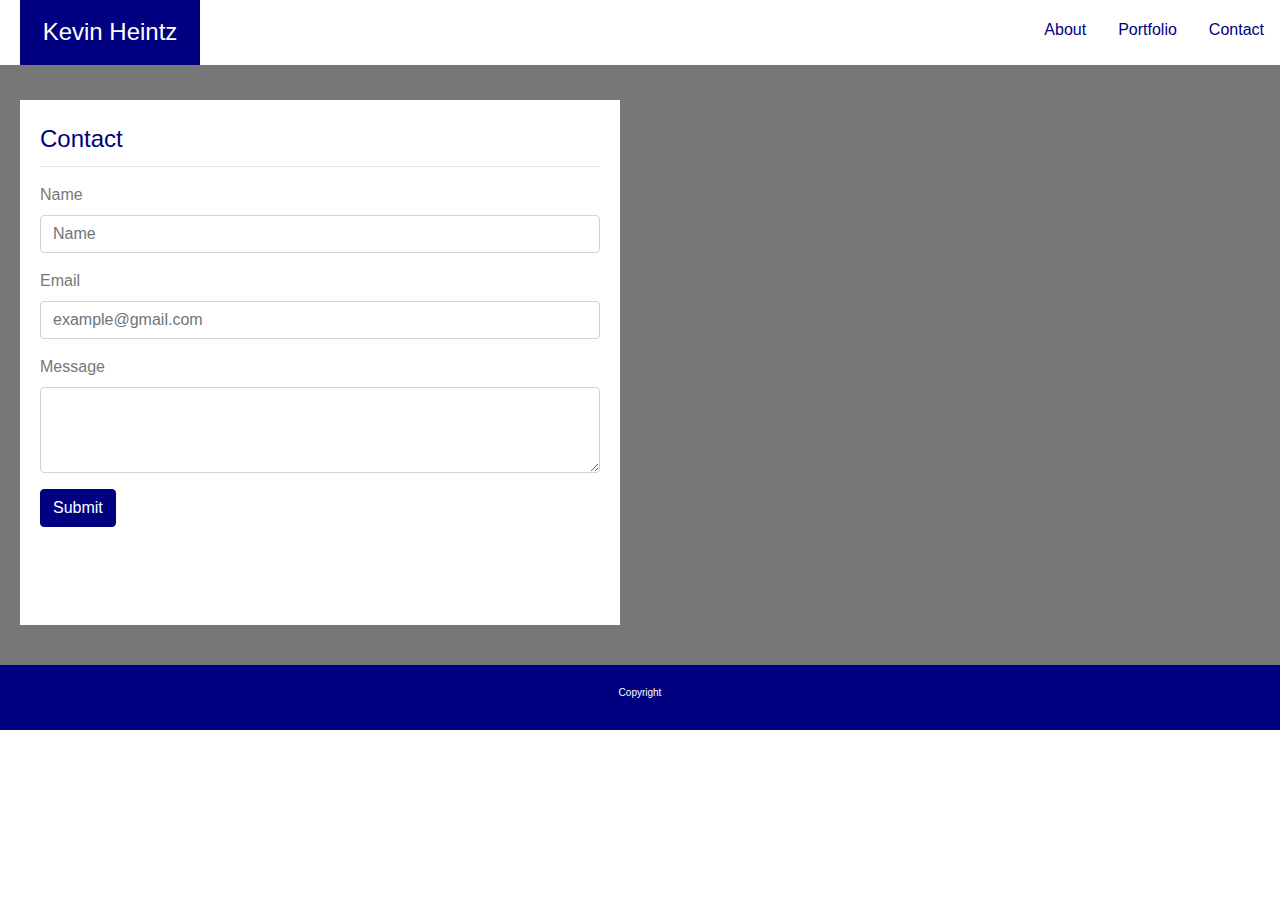
<file: contact.html>
<!DOCTYPE html>
<html lang="en">
<head>
    <meta charset="UTF-8">
    <meta name="viewport" content="width=device-width, initial-scale=1.0">
    <meta http-equiv="X-UA-Compatible" content="ie=edge">
    <title>Contact</title>
    <link rel="stylesheet" href="https://stackpath.bootstrapcdn.com/bootstrap/4.3.1/css/bootstrap.min.css" integrity="sha384-ggOyR0iXCbMQv3Xipma34MD+dH/1fQ784/j6cY/iJTQUOhcWr7x9JvoRxT2MZw1T" crossorigin="anonymous">
    <link rel="stylesheet" href="assets/css/style.css">
</head>
<body>
    <div class="row">
        <div class="col-md-6">
            <header>Kevin Heintz</header>
        </div>
        <div class="col-md-6">        
            <ul class="nav justify-content-end" style="margin-top:10px;">
                 <li class="nav-item">
                    <a class="nav-link active" href="index.html" style="color:navy">About</a>
                </li>
                 <li class="nav-item">
                    <a class="nav-link" href="portfolio.html" style="color:navy">Portfolio</a>
                 </li>
                 <li class="nav-item">
                    <a class="nav-link" href="contact.html" style="color:navy">Contact</a>
                 </li>
            </ul>
        </div>
    </div>
    <div class="container-fluid">
        <div class="row">
            <aside>
                <h1>Contact</h1>
                <hr>
                <form>
                    <div class="form-group">
                        <label for="exampleFormControlInput1">Name</label>
                        <input type="name" class="form-control" id="exampleFormControlInput1" placeholder="Name">
                    </div>
                    <div class="form-group">
                        <label for="exampleFormControlInput1">Email</label>
                        <input type="email" class="form-control" id="exampleFormControlInput1" placeholder="example@gmail.com">
                    </div>
                    <div class="form-group">
                        <label for="exampleFormControlTextarea1">Message</label>
                        <textarea class="form-control" id="exampleFormControlTextarea1" rows="3"></textarea>
                    </div>
                </form>
                <button type="button" class="btn btn-primary" style="background: navy;border-color: navy;">Submit</button>
            </aside>
        </div>
    </div>
    <footer>Copyright</footer>
</body>
</html>
</file>
<file: assets/css/style.css>
* {
    box-sizing: border-box;
}

.container-fluid {
    padding: 0px;
    border: 0px;    
    width: 100%;
    height: 600px;
    background: #777777;
    color: #777;    
    margin-top: 0px;
    margin-bottom: 0px;
    margin-left: 0px;
    margin-right: -25px;
}

header {
    background: navy;
    height: 65px;
    width: 180px;
    padding-top: 14px;
    margin-left: 20px;
    text-align: center;
    font-family: Arial, Helvetica, sans-serif;
    font-size: 24px;
    color: white;
}

article {
    background: white;
    width: 600px;
    height: 350px;
    margin: 35px;
    padding-left: 20px;
    padding-right:20px;
    padding-bottom: 20px;
    border: 0px;
    border-left: 15px;
    border-color: #777;
}

aside {
    background: white;
    width: 600px;
    height: 525px;
    margin: 35px;
    padding-left: 20px;
    padding-right:20px;
    padding-bottom: 20px;
    border: 0px;
    border-left: 15px;
    border-color: #777;
}

.portfoliobox {
    background: white;
    width: 460px;
    height: 525px;
    margin: 35px;
    padding-left: 20px;
    padding-right:20px;
    padding-bottom: 20px;
    border: 0px;
    border-left: 15px;
    border-color: #777;
}

h1 {
    background: white;
    height: 50px;
    width: 150px;
    padding-top: 25px;
    align-content: left;
    text-align: left;
    font-family: Arial, Helvetica, sans-serif;
    font-size: 24px;
    color: navy;
}

footer {
    background: navy;
    height: 65px;
    width: 100%;
    padding-top: 20px;
    align-content: left;
    text-align: center;
    font-family: Arial, Helvetica, sans-serif;
    font-size: 10px;
    color: white;
}


@media (max-width: 768px) {
    article {
        background: white;
        width: 600px;
        height: 450px;
        margin: 35px;
        padding-left: 20px;
        padding-right:20px;
        padding-bottom: 20px;
        border: 0px;
        border-left: 15px;
        border-color: #777;
    }

}

@media (max-width: 576px) {
    article {
        background: white;
        width: 600px;
        height: 475px;
        margin: 35px;
        padding-left: 20px;
        padding-right:20px;
        padding-bottom: 20px;
        border: 0px;
        border-left: 15px;
        border-color: #777;
    }
}
</file>
